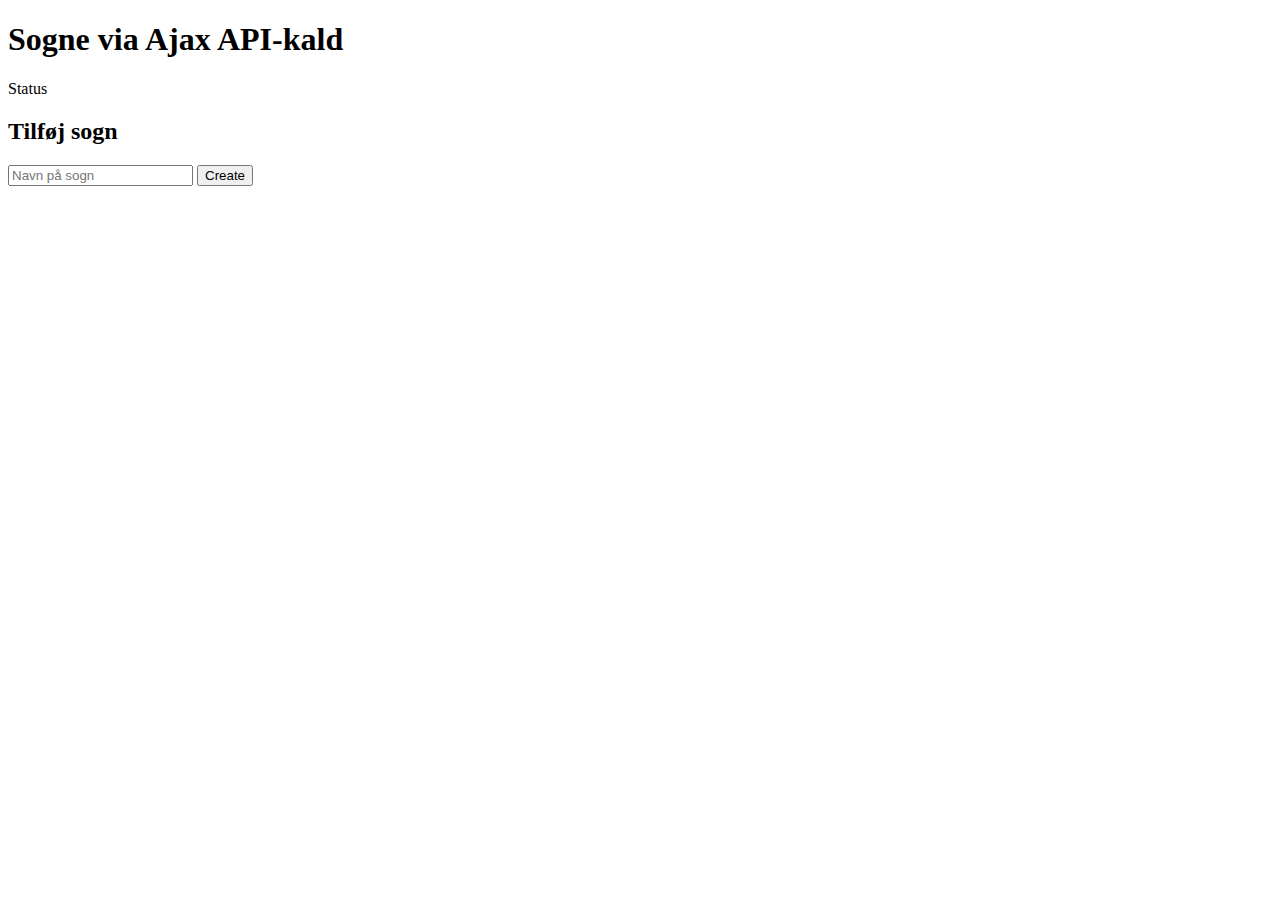
<file: src/main/resources/templates/index.html>
<!DOCTYPE html>
<html lang="en" xmlns:th="http://www.w3.org/1999/xhtml">
<head>
    <meta charset="UTF-8">
    <title>Ajax JQuery RestApi</title>
    <script type="text/javascript" th:src="@{/ajaxfunctions.js}"></script>
    <script src="https://ajax.googleapis.com/ajax/libs/jquery/3.5.1/jquery.min.js"></script>
</head>
<body>

<div th:replace="fragments/header.html :: header"></div>

<h1>Sogne via Ajax API-kald</h1>
<div id="status">Status</div>
<div id="carList"></div>
<h2>Tilføj sogn</h2>
<form id="createForm">
    <input type="text" id="name" placeholder="Navn på sogn">
    <input type="submit" value="Create">
</form>

<script type="text/javascript">

    $(document).ready(function() { // Kald først jQuery-funktioner,når siden er klar
        getParishes();
        preventSubmit($("#createForm"));
    });
</script>

</body>
</html>
</file>
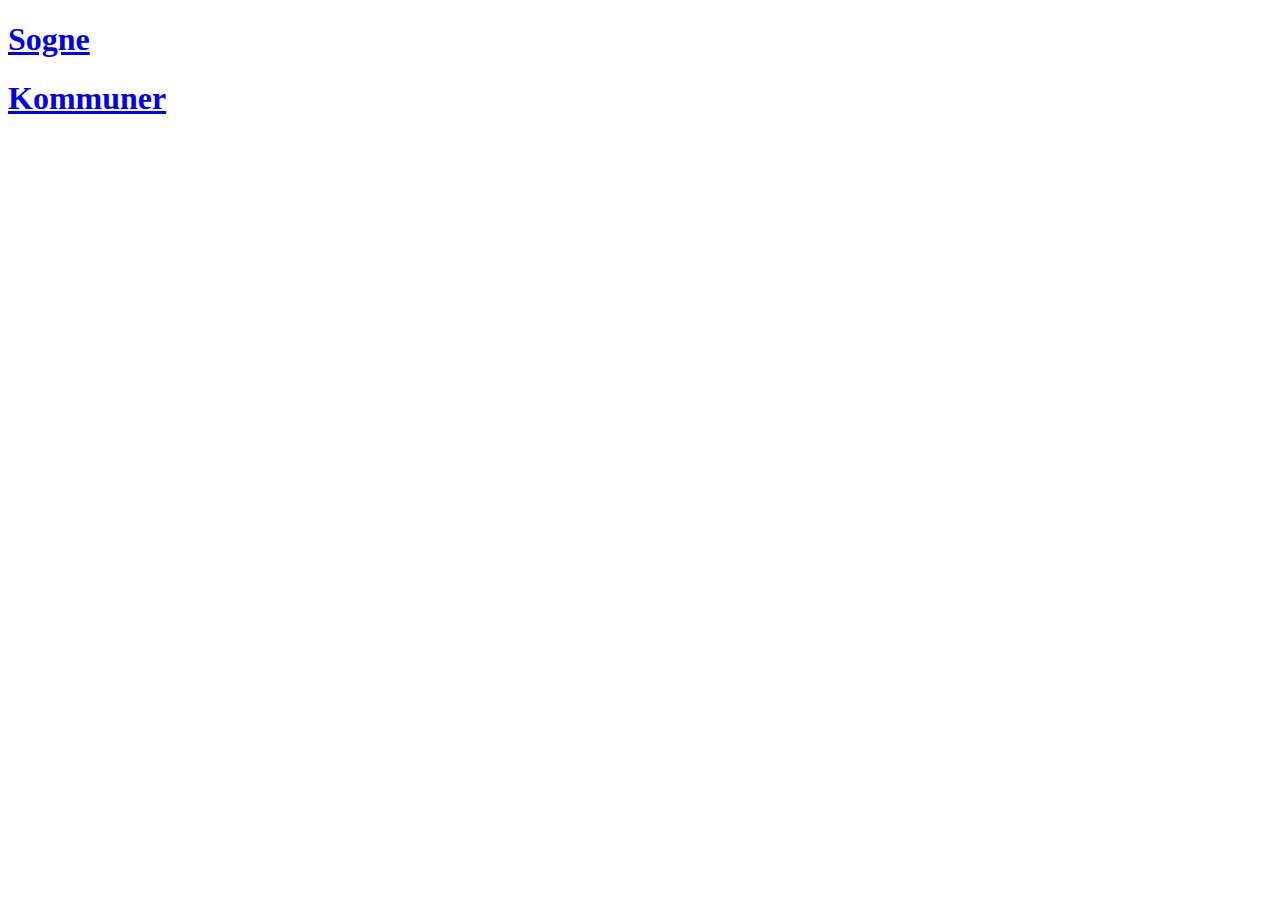
<file: src/main/resources/templates/fragments/header.html>
<!DOCTYPE html>
<html lang="en" xmlns:th="http://www.thymeleaf.org">
<head>
    <meta charset="UTF-8">
    <title>Header</title>
</head>
<body>
<div>
<header id="myTopnav" th:fragment="header">
    <nav class="navbar navbar-expand-lg navbar-light bg-light">
        <a class="navbar-brand" href="/parish"><h1 class="responsive">Sogne</h1></a>
        <a class="navbar-brand" href="/commune"><h1 class="responsive">Kommuner</h1></a>
    </nav>
</header>
</div>
</body>
</html>
</file>
